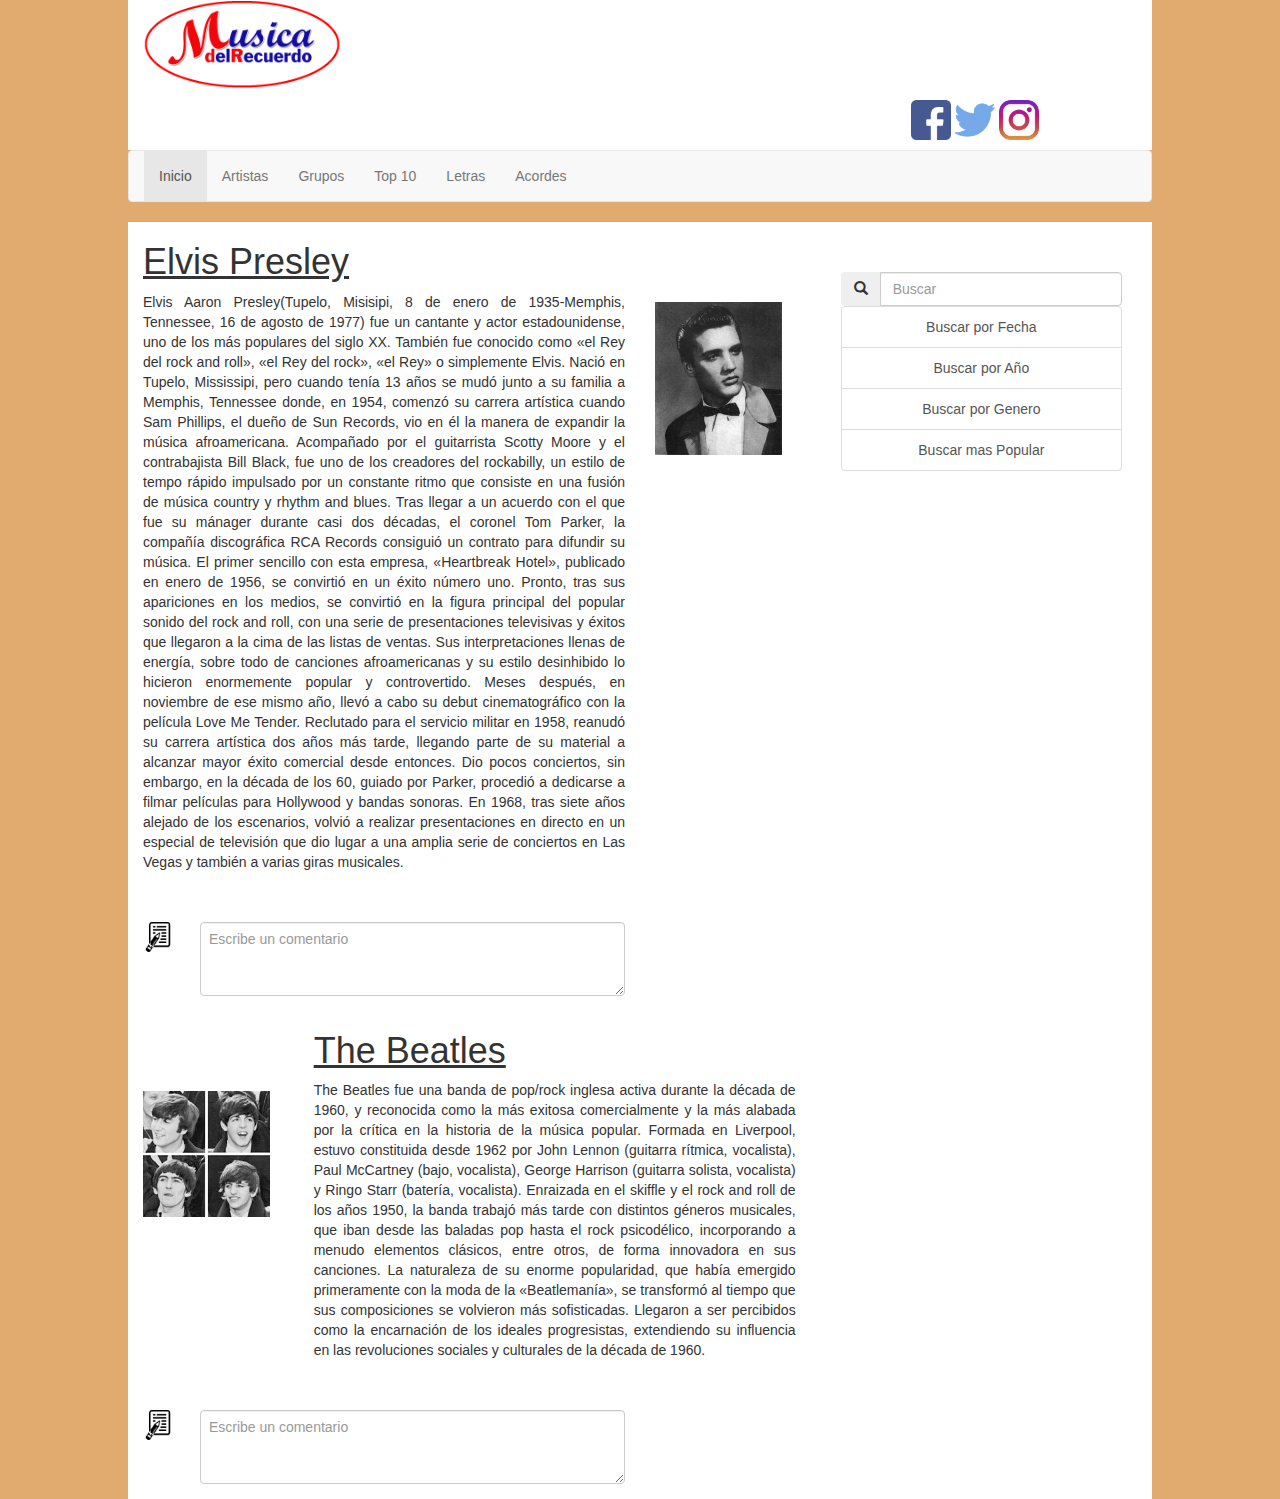
<file: evaluacion_final_blog_musica/index.html>
<!DOCTYPE html>
<html>
  <head>
    <meta charset="utf-8">
    <meta name='viewport' content='width=device-width initial-scale=1'>
    <meta name='mobile-web-app-capable' content='yes'>
     <link rel='stylesheet' href='css/bootstrap.min.css'>
    <link rel='stylesheet' href='css/estilos.css'>
    <script src='js/bootstrap.min.js'></script>
    <title>Blog de Musica</title>
  </head>
  <body >
    <header> <!-- caberera-->
      <div class='container-fluid cabecera'>
        <div class='row'>
          <div class="col-xs-3 col-sm-3 col-lg-9">
            <img src="img/logo_musica.png" alt="logo" class="logo">
          </div>

            <div class="col-xs-9 clo-sm-9 col-lg-3" >
              <div class="redes-sociales">
               <a href="#" title=""><img src="img/facebook.png"  class="iconos-redes-sociales"></a>
               <a href="#" title=""><img src="img/gorjeo.png" class="iconos-redes-sociales"></a>
               <a href="#" title=""><img src="img/instagram.png"  class="iconos-redes-sociales"></a>
           </div>
         </div>
        </div>
      </div>
      </header>
    <div class="row  nav_barra"  ><!-- menu principal-->
      <nav class="navbar navbar-default">
         <div class="container-fluid">
          <ul class="nav navbar-nav">
            <li class="active"> <a  href="#">Inicio</a></li>
            <li><a href="#">Artistas</a></li>
            <li><a href="#">Grupos</a></li>
            <li><a href="#">Top 10</a></li>
            <li><a href="#">Letras</a></li>
            <li><a href="#">Acordes</a></li>
          </ul>
        </div>
      </nav>
    </div>
      <div>
      <div class="row row-contenido">
        <div class="container-fluid col-xs-12 col-sm-12  col-lg-8">
          <div class="row "> <!-- Articulo-->
            <div class="container-fluid  col-xs-12 col-sm-12  col-lg-9 ">
              <h1><u>Elvis Presley</u></h1>
             <p class="text-justify">Elvis Aaron Presley(Tupelo, Misisipi, 8 de enero de 1935-Memphis, Tennessee, 16 de agosto de 1977) fue un cantante y actor estadounidense, uno de los más populares del siglo XX. También fue conocido como «el Rey del rock and roll», «el Rey del rock», «el Rey» o simplemente Elvis.

            Nació en Tupelo, Mississipi, pero cuando tenía 13 años se mudó junto a su familia a Memphis, Tennessee donde, en 1954, comenzó su carrera artística cuando Sam Phillips, el dueño de Sun Records, vio en él la manera de expandir la música afroamericana. Acompañado por el guitarrista Scotty Moore y el contrabajista Bill Black, fue uno de los creadores del rockabilly, un estilo de tempo rápido impulsado por un constante ritmo que consiste en una fusión de música country y rhythm and blues.

            Tras llegar a un acuerdo con el que fue su mánager durante casi dos décadas, el coronel Tom Parker, la compañía discográfica RCA Records consiguió un contrato para difundir su música. El primer sencillo con esta empresa, «Heartbreak Hotel», publicado en enero de 1956, se convirtió en un éxito número uno. Pronto, tras sus apariciones en los medios, se convirtió en la figura principal del popular sonido del rock and roll, con una serie de presentaciones televisivas y éxitos que llegaron a la cima de las listas de ventas. Sus interpretaciones llenas de energía, sobre todo de canciones afroamericanas y su estilo desinhibido lo hicieron enormemente popular y controvertido. Meses después, en noviembre de ese mismo año, llevó a cabo su debut cinematográfico con la película Love Me Tender.

            Reclutado para el servicio militar en 1958, reanudó su carrera artística dos años más tarde, llegando parte de su material a alcanzar mayor éxito comercial desde entonces. Dio pocos conciertos, sin embargo, en la década de los 60, guiado por Parker, procedió a dedicarse a filmar películas para Hollywood y bandas sonoras. En 1968, tras siete años alejado de los escenarios, volvió a realizar presentaciones en directo en un especial de televisión que dio lugar a una amplia serie de conciertos en Las Vegas y también a varias giras musicales.</p>

          </div>
          <div class="container-fluid  col-xs-12 col-sm-12  col-lg-3">
          <img src="img/elvis_1.jpg"  class="img-pos-1">
          </div>
        </div>
        <div class="row "> <!-- comentario 1-->
          <div class="col-xs-1 col-sm-1  col-lg-1">
            <img src="img/icono_comentario.jpg"  class="icono-comentario">
          </div>
        <div class="form-group shadow-textarea  col-xs-10 col-sm-10  col-lg-8 area-comentario">
          <textarea class="form-control z-depth-1 " id="area_text_1" rows="3" placeholder="Escribe un comentario" ></textarea>
        </div>
        <div class="col-xs-1 col-sm-1  col-lg-3"></div>
      </div>
      <div class="row"> <!-- Articulo 2-->
        <div class="container-fluid  col-xs-12 col-sm-12  col-lg-3">
          <img src="img/beatles_1.jpg"  class="img-pos-2">
        </div>
        <div class="container-fluid  col-xs-12 col-sm-12  col-lg-9 ">
          <h1><u>The Beatles</u></h1>
          <p class="text-justify">
            The Beatles fue una banda de pop/rock inglesa activa durante la década de 1960, y reconocida como la más exitosa comercialmente y la más alabada por la crítica en la historia de la música popular. Formada en Liverpool, estuvo constituida desde 1962 por John Lennon (guitarra rítmica, vocalista), Paul McCartney (bajo, vocalista), George Harrison (guitarra solista, vocalista) y Ringo Starr (batería, vocalista). Enraizada en el skiffle y el rock and roll de los años 1950, la banda trabajó más tarde con distintos géneros musicales, que iban desde las baladas pop hasta el rock psicodélico, incorporando a menudo elementos clásicos, entre otros, de forma innovadora en sus canciones. La naturaleza de su enorme popularidad, que había emergido primeramente con la moda de la «Beatlemanía», se transformó al tiempo que sus composiciones se volvieron más sofisticadas. Llegaron a ser percibidos como la encarnación de los ideales progresistas, extendiendo su influencia en las revoluciones sociales y culturales de la década de 1960.
          </p>
        </div>
      </div>
      <div class="row"><!-- comentario 2-->
        <div class="col-xs-1 col-sm-1  col-lg-1">
          <img src="img/icono_comentario.jpg"  class="icono-comentario">
      </div>
      <div class="form-group shadow-textarea  col-xs-10 col-sm-10  col-lg-8 area-comentario">
        <textarea class="form-control z-depth-1 " id="area_text_1" rows="3" placeholder="Escribe un comentario" ></textarea>
      </div>
      <div class="col-xs-1 col-sm-1  col-lg-3"></div>
    </div>
  </div>
  <div class="container-fluid col-lg-4 hidden-xs hidden-sm">
    <div class="col-lg-12 area-buscador"> <!-- Buscador-->
      <div class="input-group">
        <span class="input-group-btn">
        <button class="btn btn-secondary" type="button"><span class="glyphicon glyphicon-search" aria-hidden="true"></span></button>
      </span>
      <input type="text" class="form-control" placeholder="Buscar">
      </div>
    </div>
    <div class="col-lg-12 ">
      <div class="list-group text-center"> <!-- Opciones de busqueda-->
        <a href="#" class="list-group-item">Buscar por Fecha </a>
        <a href="#" class="list-group-item">Buscar por Año </a>
        <a href="#" class="list-group-item">Buscar por Genero</a>
        <a href="#" class="list-group-item">Buscar mas Popular</a>
      </div>
    </div>
</ul>


  </div>

</div>
</div>
  </body>
</html>
</file>
<file: evaluacion_final_blog_musica/css/estilos.css>
@font-face{
    font-family:'Glyphicons Halflings';
    src:url(../fonts/glyphicons-halflings-regular.eot);
}

body{
  background-color: rgba(223, 167, 104, 0.95);

}
.cabecera{
  background-color: white;
  width: 80%;

}

.nav_barra{
  width: 80%;
  margin: auto;
  text-align: center;

}
.nav{

  align-items: stretch;
}


.logo{
  margin-top: 0;
  margin-left: 0;
 width: 200px;

}
.iconos-redes-sociales{
  width: 40px;

}

.redes-sociales{
     text-align: left;

    margin-right: 5px;

    margin-top: 100px;
    margin-bottom: 10px;
}


.row-contenido{
  background-color: white;
  width: 80%;
  margin: auto;

}

.img-pos-1{
    margin-top: 80px;
    width: 90%;
}
.img-pos-2{
    margin-top: 80px;
    width: 90%;
}

.shadow-textarea textarea.form-control::placeholder {
font-weight: 200;
width: 80%;
}
.shadow-textarea textarea.form-control {
padding-left: 0.8rem;

}
.icono-comentario{
  margin-top: 40px;
width: 30px;

}

.area-comentario{
    margin-top: 40px;
}

.area-buscador{
  margin-top: 50px;

}
</file>
